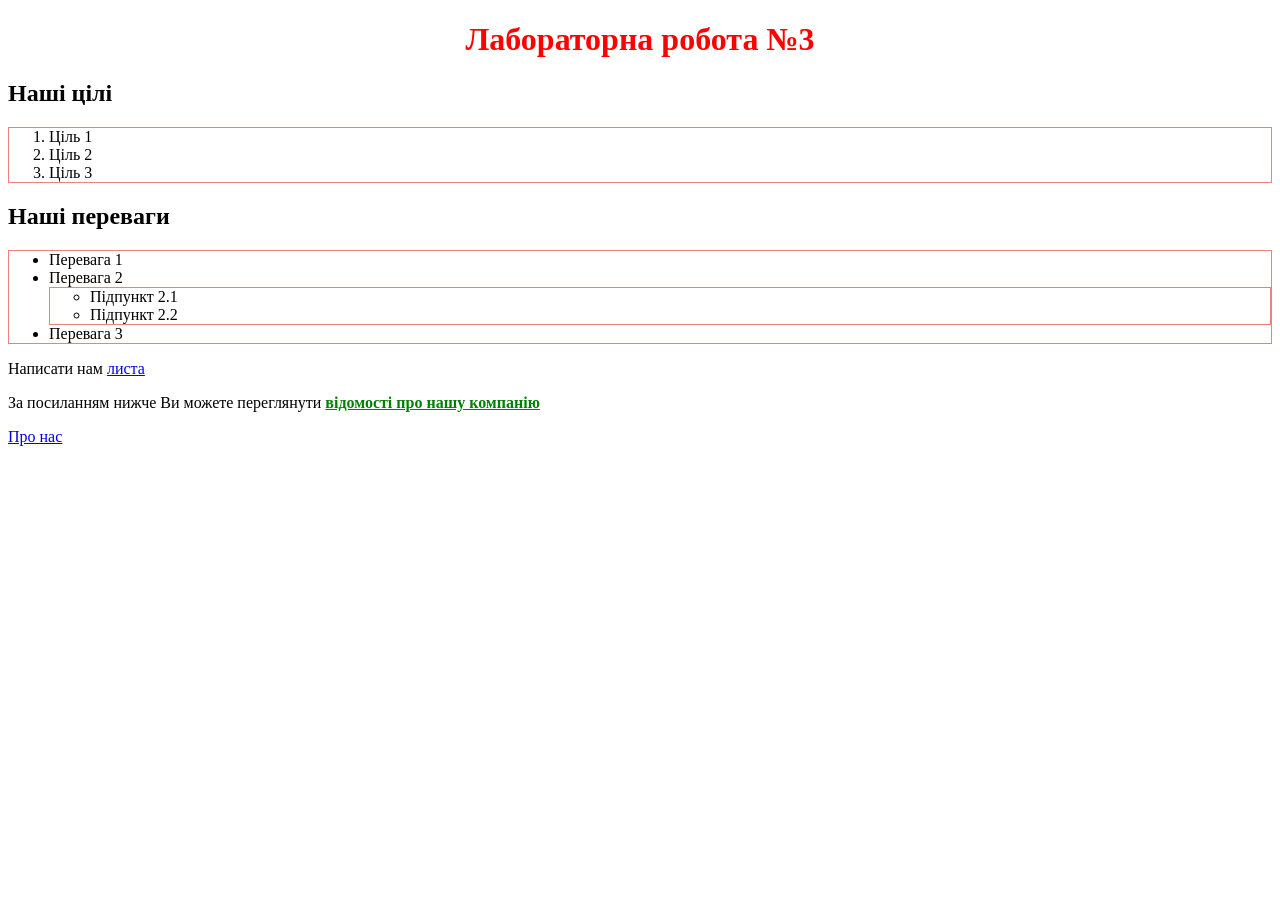
<file: web_basics/Lab-3/index.html>
<!DOCTYPE html>
<html lang=uk-ua>
  <head>
    <meta charset=utf-8>
	<title>Лаб. №3: головна</title>
  <link rel="icon" type="image/png" sizes="16x16"  href="/favicon-16x16.png">
<meta name="msapplication-TileColor" content="#ffffff">
<meta name="theme-color" content="#ffffff">
<meta name="viewport" content="width=device-width, initial-scale=1.0">
<link rel="stylesheet" href="styles/styles.css">
  </head>
  <body>
    
    <h1>Лабораторна робота №3</h1>
    <h2>Наші цілі</h2>
<ol>
    <li>Ціль 1</li>
    <li>Ціль 2</li>
    <li>Ціль 3</li>
</ol>
<h2>Наші переваги</h2>
<ul>
    <li>Перевага 1</li>
    <li>Перевага 2
        <ul>
            <li>Підпункт 2.1</li>
            <li>Підпункт 2.2</li>
    
        </ul>
    </li>
    <li>Перевага 3</li>
</ul>
<p>Написати нам <a href="mailto:sigma@gmail.com">листа</a></p>
<p>За посиланням нижче Ви можете переглянути <strong>відомості про нашу компанію</strong></p>
<p><a href="pages/about.html">Про нас</a></p>
<script src="scripts/app.js"></script>
<script>
    alert('Привіт!');
</script>
  </body>
</html>
</file>
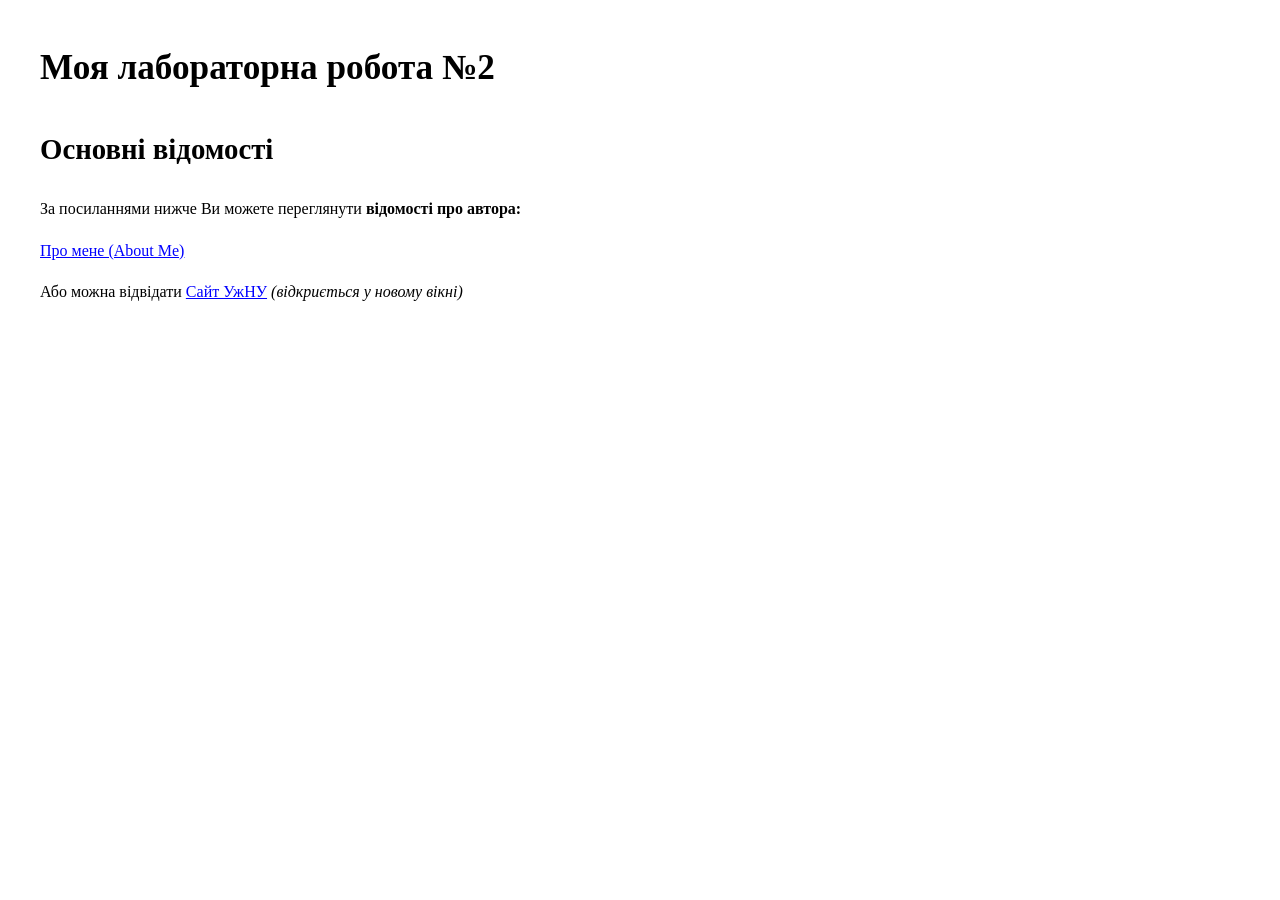
<file: web_basics/Lab2_HTML/index.html>
<!DOCTYPE html>
<html lang="uk">
<head>
    <meta charset="UTF-8">
    <meta name="viewport" content="width=device-width, initial-scale=1.0">
    <title>Document</title>
    <link rel="stylesheet" href="styles.css">
</head>
<body>
    <h1>Моя лабораторна робота №2</h1>

    
    <h2>Основні відомості</h2>
    <p>За посиланнями нижче Ви можете переглянути <strong>відомості про автора:</strong></p>

    <p>
        <a href="author.html">Про мене (About Me)</a>
    </p>
    
    <p>
        Або можна відвідати <a href="https://uzhnu.edu.ua" target="_blank">Сайт УжНУ</a> <em>(відкриється у новому вікні)</em>
    </p>
</body>
</html>
</file>
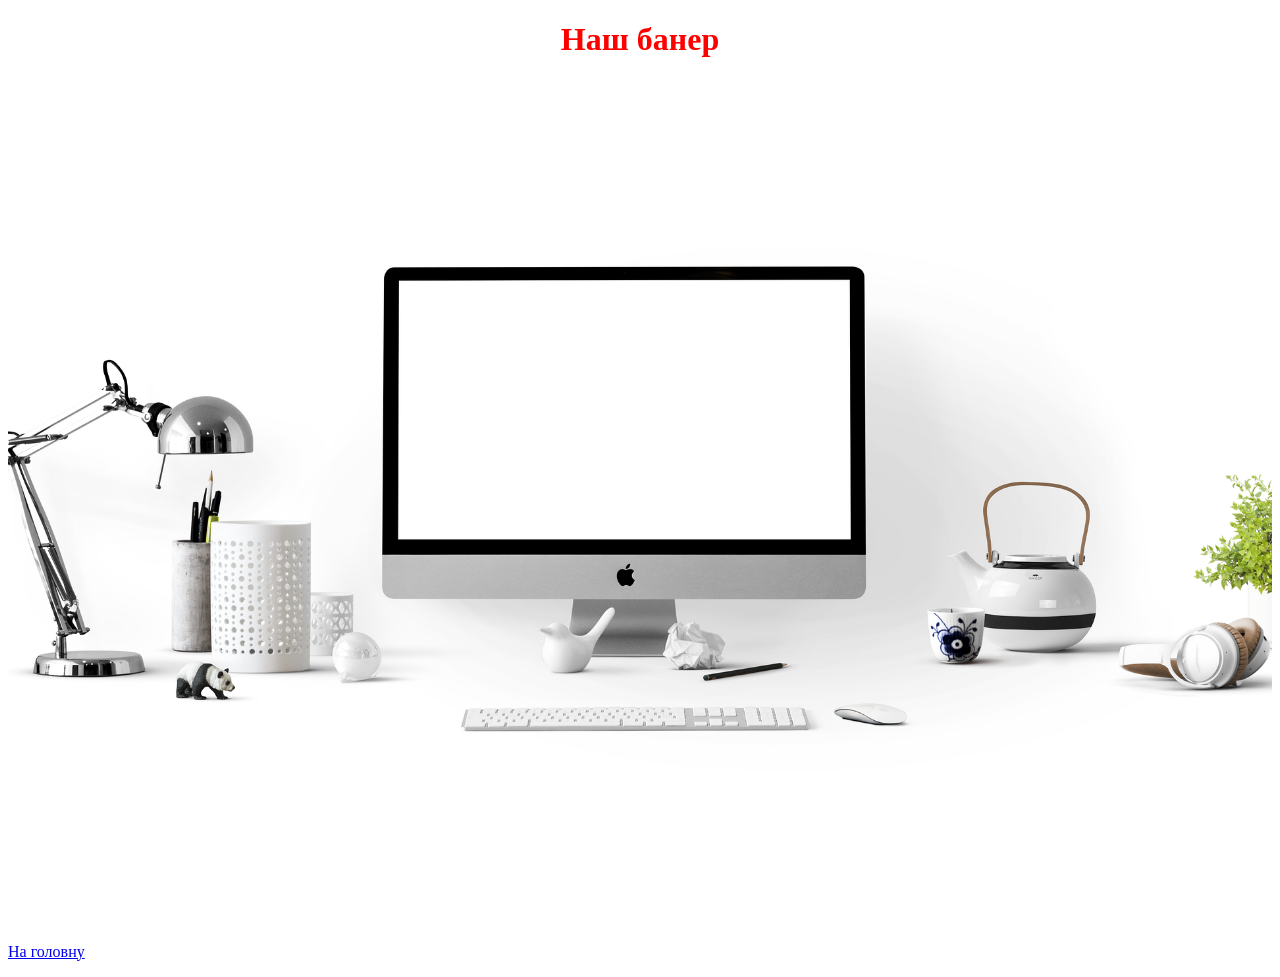
<file: web_basics/Lab-3/about.html>
<!DOCTYPE html>
<html lang="uk">
<head>
    <meta charset="UTF-8">
    <meta name="viewport" content="width=device-width, initial-scale=1.0">
    <title>Лаб. №3: про нас</title>
    <link rel="icon" type="image/png" sizes="16x16"  href="/favicon-16x16.png">
<meta name="msapplication-TileColor" content="#ffffff">
<meta name="theme-color" content="#ffffff">
<meta name="viewport" content="width=device-width, initial-scale=1.0">
<link rel="stylesheet" href="styles/styles.css">
</head>
<body>
    <h1>Наш банер</h1>
<p><img src="images/banners/apple-1920.jpg" alt="Банер" style="max-width:100%; height:auto;"></p>
<p><a href="index.html">На головну</a></p>
</body>
</html>
</file>
<file: web_basics/Lab-3/styles/styles.css>
i, em, span, b, strong {
    color: green;
    text-decoration: underline;
}

ol, ul {
    border: 1px solid lightcoral;
}

img {
    width: 100%;
    max-width: 100%;
}
h1 { text-align: center; color: red; }
</file>
<file: web_basics/Lab2_HTML/styles.css>
body {
    font-family: 'Times New Roman', Times, serif;
    line-height: 1.6;
    margin: 40px;
    background-color: #ffffff;
    color: #000000;
}

h1 {
    font-size: 2.2em;
    margin-bottom: 20px;
}

h2 {
    font-size: 1.8em;
    margin-top: 30px;
}

a {
    color: blue;
    text-decoration: underline;
}

a:hover {
    color: darkblue;
}

a img {
    vertical-align: middle;
    margin-right: 5px;
}
</file>
